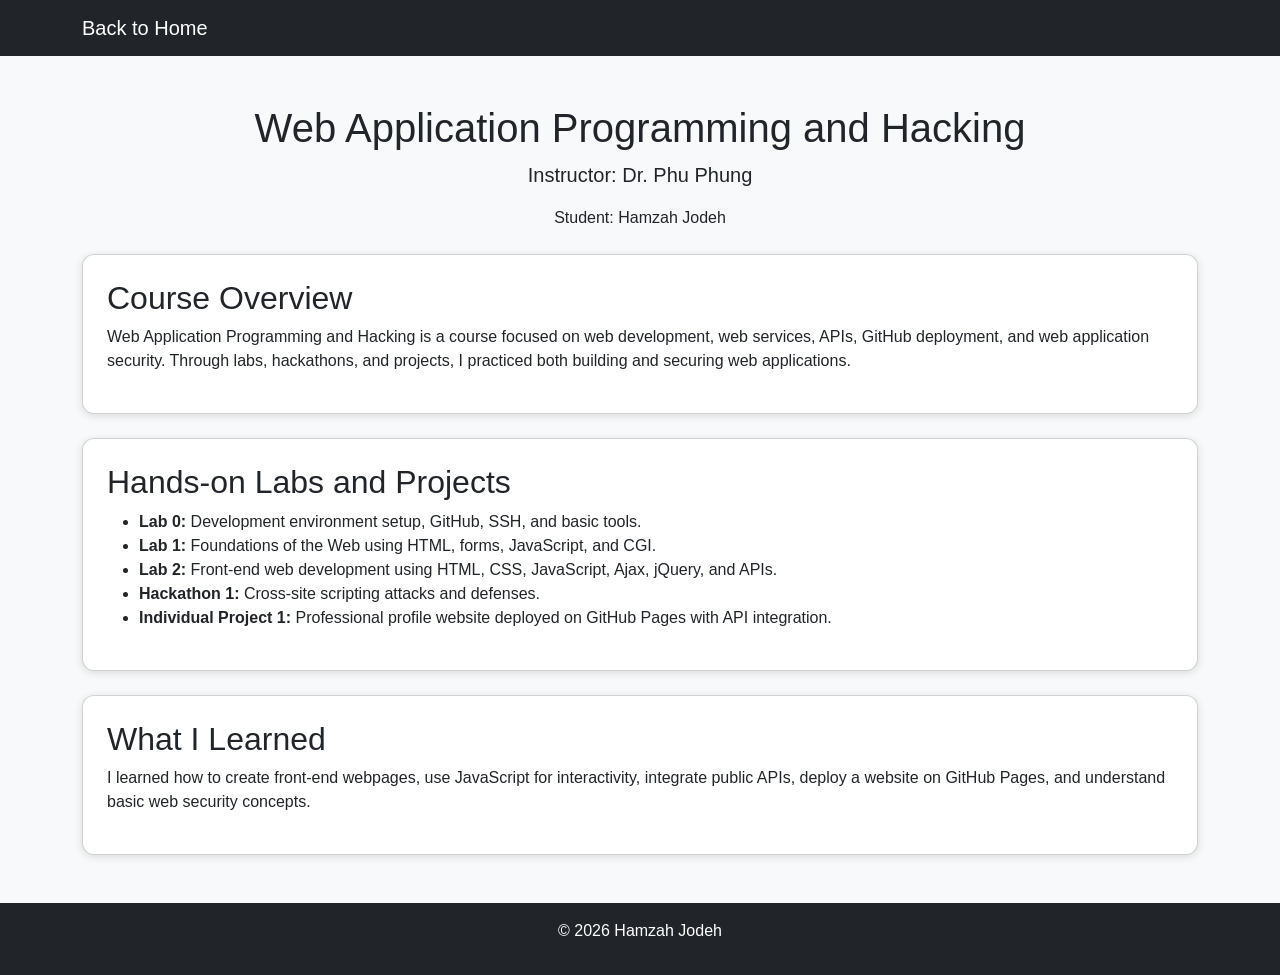
<file: waph.html>
<!DOCTYPE html>
<html lang="en">
<head>
  <meta charset="UTF-8">
  <title>WAPH Course Page - Hamzah Jodeh</title>
  <meta name="viewport" content="width=device-width, initial-scale=1">

  <link href="https://cdn.jsdelivr.net/npm/bootstrap@5.3.3/dist/css/bootstrap.min.css" rel="stylesheet">
  <link rel="stylesheet" href="style.css">
</head>

<body>

<nav class="navbar navbar-dark bg-dark">
  <div class="container">
    <a class="navbar-brand" href="index.html">Back to Home</a>
  </div>
</nav>

<main class="container my-5">

<header class="text-center mb-4">
  <h1>Web Application Programming and Hacking</h1>
  <p class="lead">Instructor: Dr. Phu Phung</p>
  <p>Student: Hamzah Jodeh</p>
</header>

<section class="card p-4 mb-4">
  <h2>Course Overview</h2>
  <p>
    Web Application Programming and Hacking is a course focused on web development,
    web services, APIs, GitHub deployment, and web application security. Through labs,
    hackathons, and projects, I practiced both building and securing web applications.
  </p>
</section>

<section class="card p-4 mb-4">
  <h2>Hands-on Labs and Projects</h2>
  <ul>
    <li><strong>Lab 0:</strong> Development environment setup, GitHub, SSH, and basic tools.</li>
    <li><strong>Lab 1:</strong> Foundations of the Web using HTML, forms, JavaScript, and CGI.</li>
    <li><strong>Lab 2:</strong> Front-end web development using HTML, CSS, JavaScript, Ajax, jQuery, and APIs.</li>
    <li><strong>Hackathon 1:</strong> Cross-site scripting attacks and defenses.</li>
    <li><strong>Individual Project 1:</strong> Professional profile website deployed on GitHub Pages with API integration.</li>
  </ul>
</section>

<section class="card p-4 mb-4">
  <h2>What I Learned</h2>
  <p>
    I learned how to create front-end webpages, use JavaScript for interactivity,
    integrate public APIs, deploy a website on GitHub Pages, and understand basic
    web security concepts.
  </p>
</section>

</main>

<footer class="text-center bg-dark text-white p-3">
  <p>&copy; 2026 Hamzah Jodeh</p>
</footer>

</body>
</html>
</file>
<file: style.css>
body {
  font-family: Arial, sans-serif;
  background-color: #f8f9fa;
}

.headshot {
  width: 150px;
  height: 150px;
  object-fit: cover;
  object-position: top center;
  border-radius: 50%;
  border: 3px solid #333;
  margin-bottom: 15px;
}

.card {
  box-shadow: 0 2px 8px rgba(0, 0, 0, 0.12);
  border-radius: 12px;
}

.clock-text {
  font-size: 20px;
  font-weight: bold;
}

.api-img {
  width: 320px;
  max-width: 100%;
  border-radius: 10px;
  border: 2px solid #ddd;
}

canvas {
  background-color: white;
  border-radius: 50%;
  border: 2px solid #333;
}

.dark-mode {
  background-color: #121212;
  color: white;
}

.dark-mode .card {
  background-color: #1f1f1f;
  color: white;
}

.dark-mode header {
  background-color: #222 !important;
  color: white;
}

.dark-mode a {
  color: #8cc8ff;
}

#analogClock {
  width: 220px;
  height: 220px;
  display: block;
  margin: 10px auto;
}
</file>
